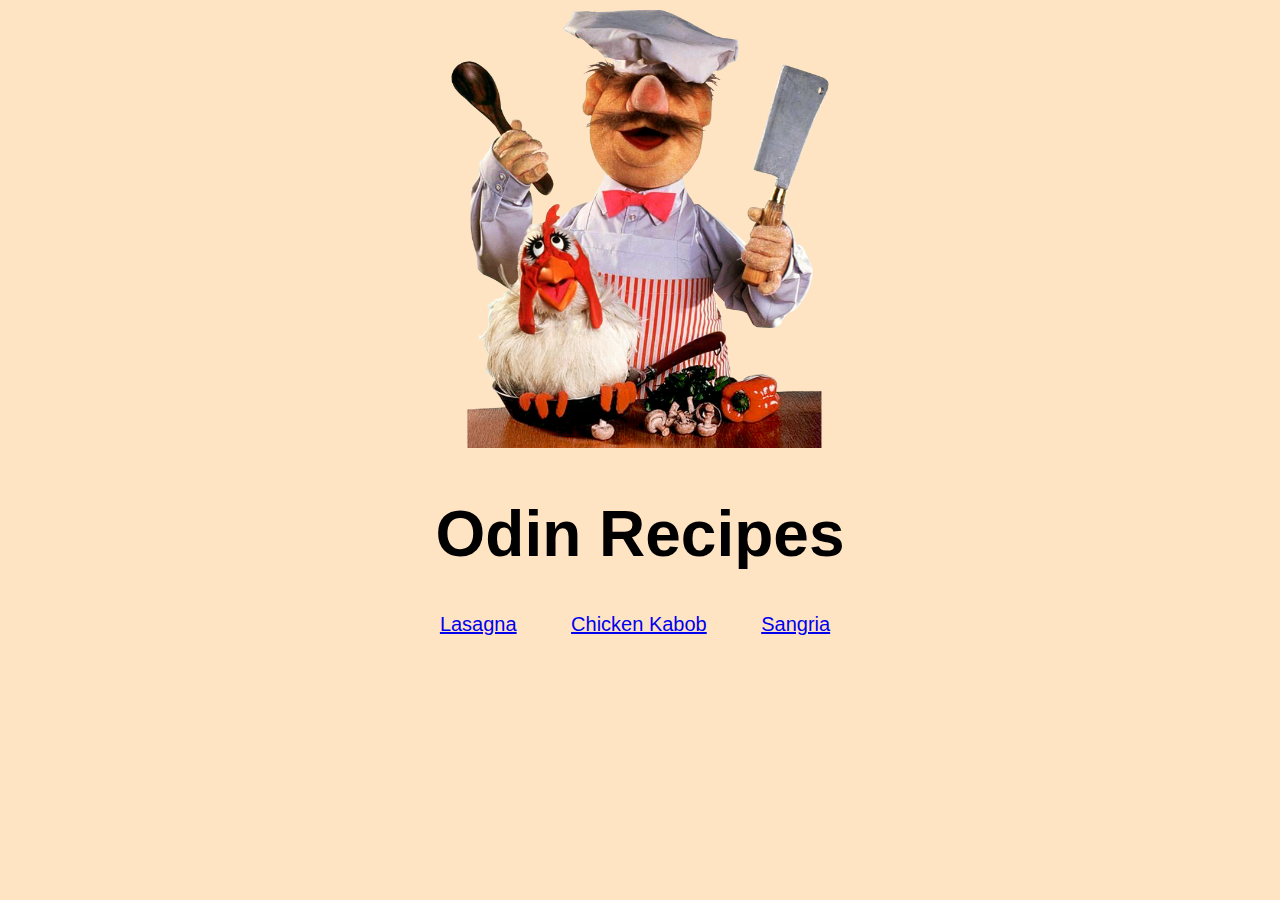
<file: index.html>
<!DOCTYPE html>
<html lang="en">
    <head>
        <link rel="stylesheet" href="style.css">
        <meta charset="utf-8">
        <title>Recipes!</title>
    </head>
    <body>
        <div class="chef">
            <img src="images/chef.png" alt="the character Swedish Chef from The Muppets holding cooking supplies and ingredients">
        </div>
        <h1 class="Header_One">Odin Recipes</h1>
       
        <div class="recipe_list">
            <ul class="recipe_link">
                <li><a href="./recipes/lasagna/lasagna.html">Lasagna</a></li>
                <li><a href="./recipes/kabob/kabob.html">Chicken Kabob</a></li>
                <li><a href="./recipes/sangria/sangria.html">Sangria</a></li>
             </ul>
        </div>
    </body>
</html>
</file>
<file: style.css>
*{
    font-family: Arial, Helvetica, sans-serif;
    background-color: bisque;
}

.chef{
    text-align: center;
    padding: 2px;
}

.chef img{
    height: auto;
    max-width: 30%;
}

.Header_One{
    color: black;
    font-size: 64px;
    text-align: center;
}

.recipe_list{
    text-align: center;
}

.recipe_link li{
    display: inline;
    padding-right: 50px;
    font-size: 20px;
    color: black;
}
</file>
